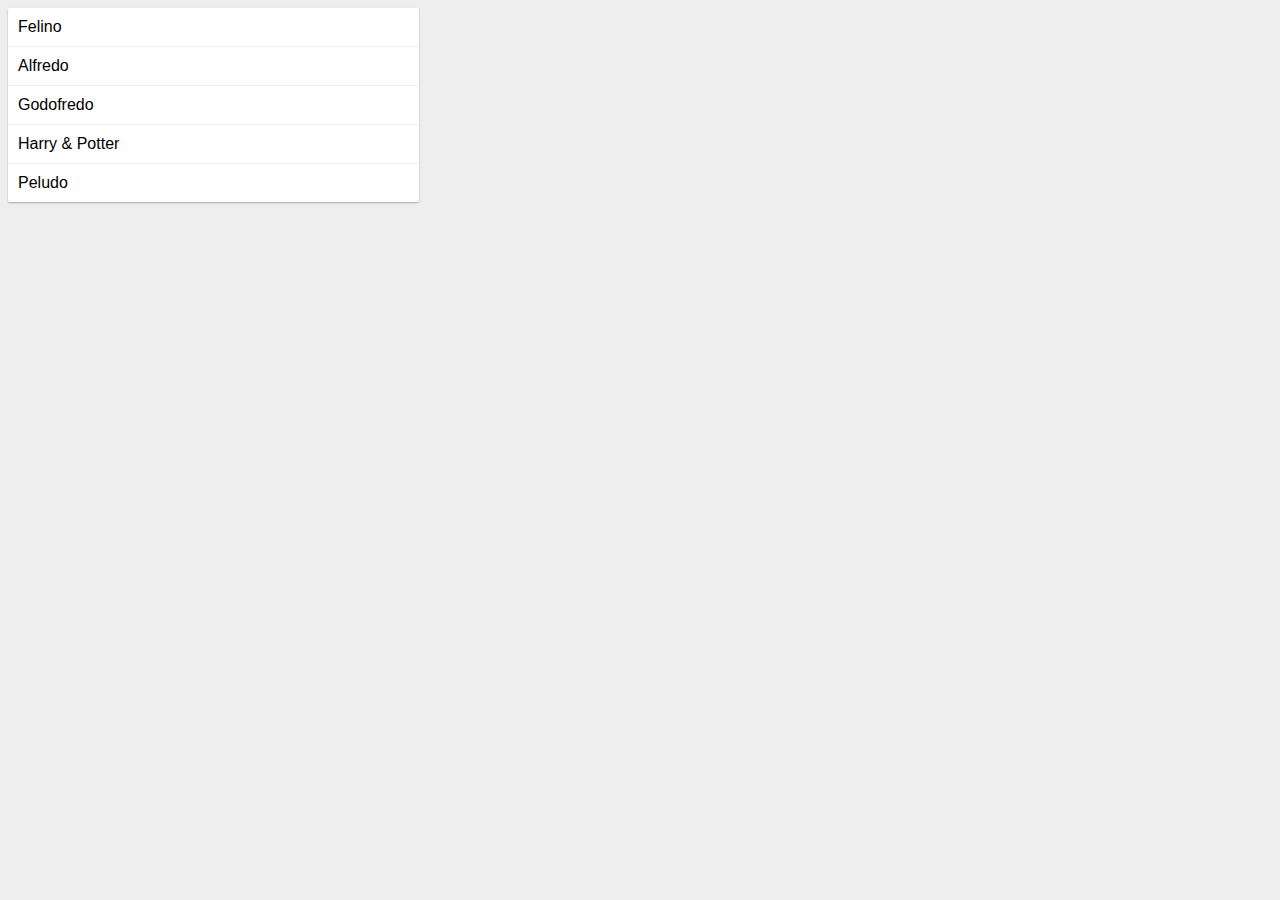
<file: index.html>
<!DOCTYPE html>
<html lang="en">
<head>
  <meta charset="UTF-8">
  <meta name="viewport" content="width=device-width, initial-scale=1.0">
  <meta http-equiv="X-UA-Compatible" content="ie=edge">
  <title>Cat Click</title>

  <link rel="stylesheet" href="app.css">

  <script src="main.js"></script>
</head>
<body>
  
</body>
</html>
</file>
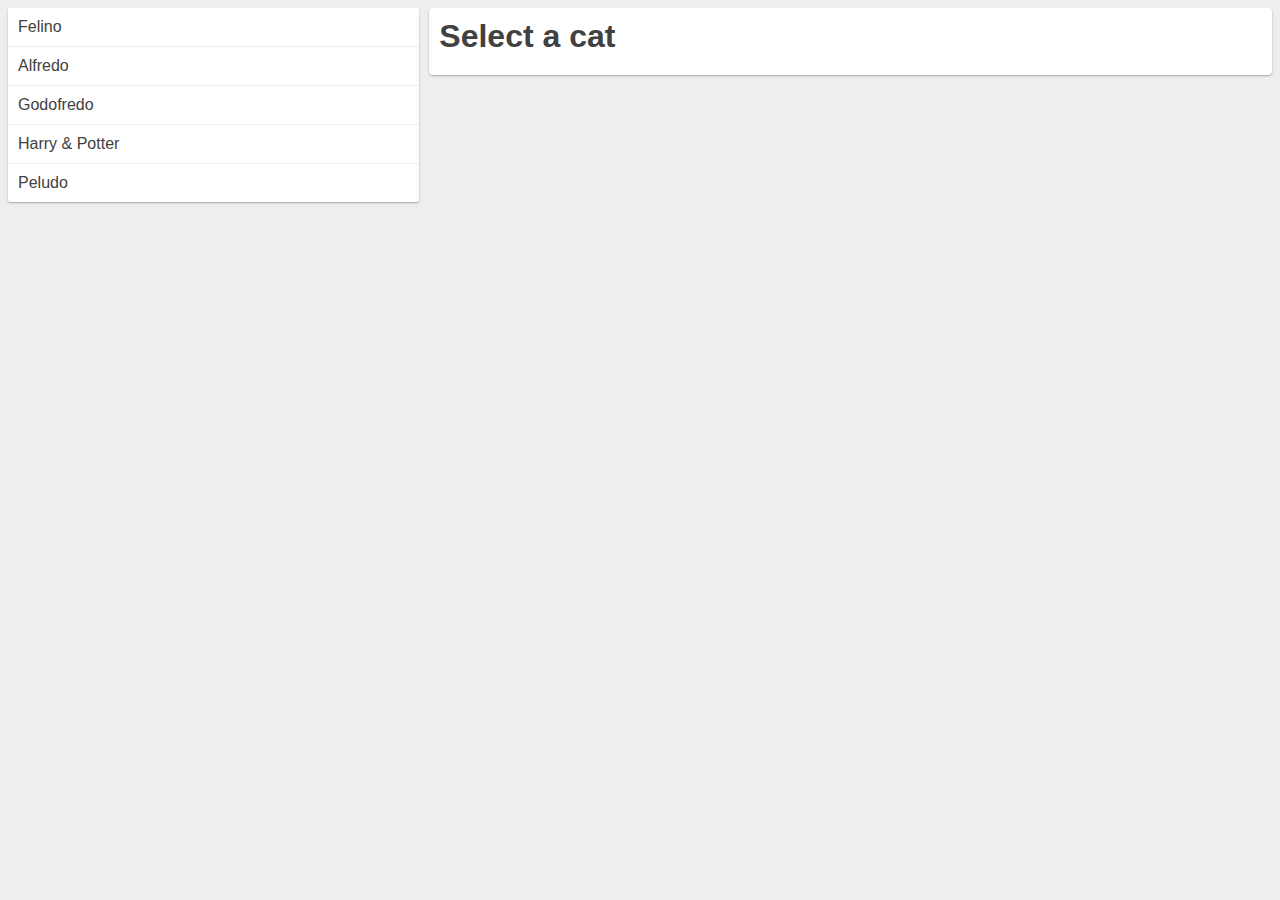
<file: click-cat/index.html>
<!DOCTYPE html>
<html lang="en">
<head>
  <meta charset="UTF-8">
  <meta name="viewport" content="width=device-width, initial-scale=1.0">
  <meta http-equiv="X-UA-Compatible" content="ie=edge">
  <title>Cat Click</title>

  <link rel="stylesheet" href="css/app.css">

  <script src="js/main.js"></script>
</head>
<body>
  <div id="app"></div>
</body>
</html>
</file>
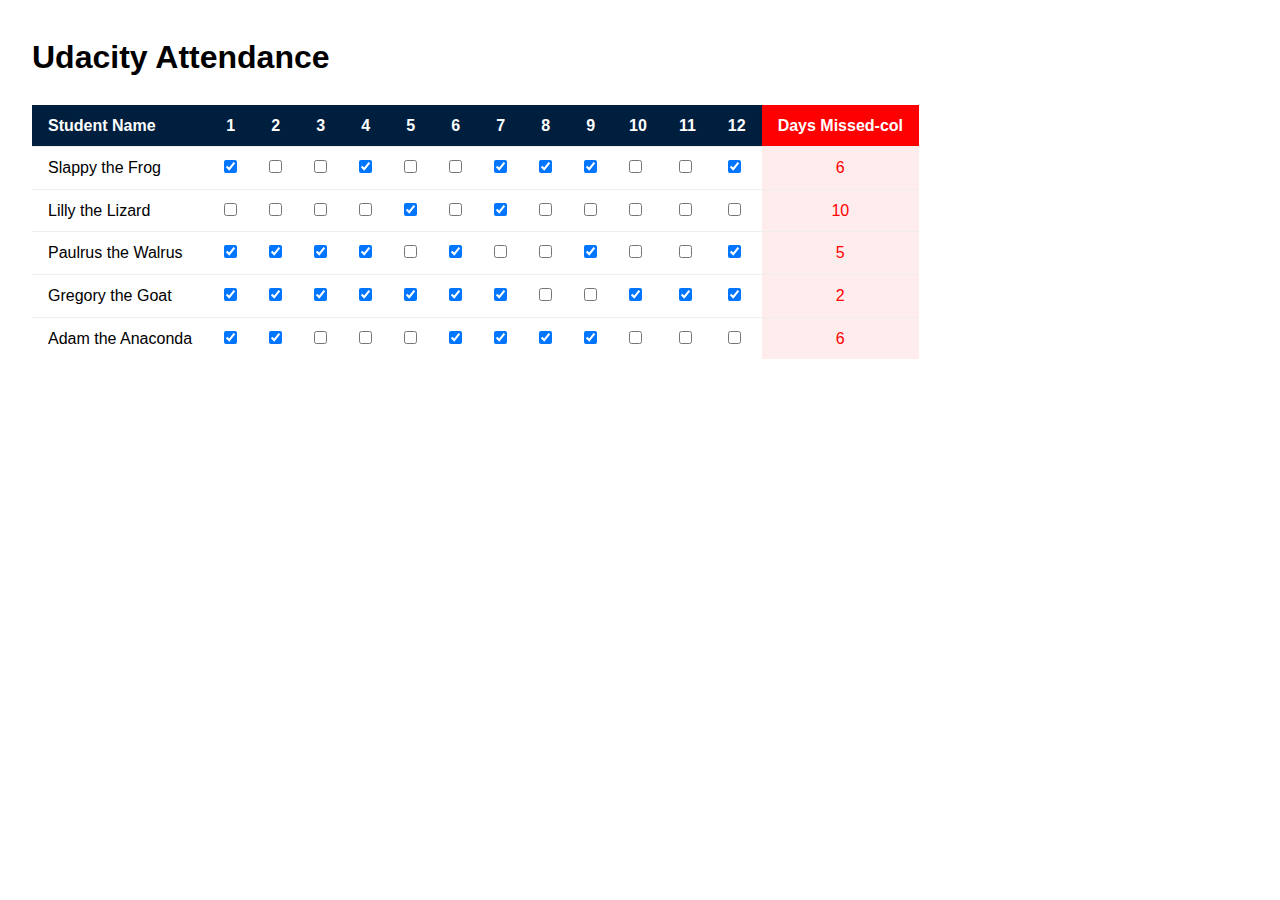
<file: udacity-school-attendance/index.html>
<!doctype html>
<html>
    <head>
        <meta charset="utf-8">
        <meta http-equiv="X-UA-Compatible" content="IE=edge">
        <title>Udacity Attendance App</title>
        <meta name="viewport" content="width=device-width, initial-scale=1">

        <link rel="stylesheet" href="css/normalize.css">
        <link rel="stylesheet" href="css/style.css">
    </head>
    <body>
        <h1>Udacity Attendance</h1>

        <table>
            <thead>
                <tr>
                    <th class="name-col">Student Name</th>
                    <th>1</th>
                    <th>2</th>
                    <th>3</th>
                    <th>4</th>
                    <th>5</th>
                    <th>6</th>
                    <th>7</th>
                    <th>8</th>
                    <th>9</th>
                    <th>10</th>
                    <th>11</th>
                    <th>12</th>
                    <th class="missed-col">Days Missed-col</th>
                </tr>
            </thead>
            <tbody class="students-list"></tbody>
        </table>

        <script src="https://ajax.googleapis.com/ajax/libs/jquery/2.1.3/jquery.min.js"></script>
        <script src="js/app.js"></script>
    </body>
</html>
</file>
<file: app.css>
*, *:after, *:before {
  box-sizing: border-box;
}

body {
  font-family: sans-serif;
  background-color: #eee;
  display: flex;
  justify-content: space-between;
  align-items: flex-start;
}

.card {
  display: block;
  padding: 10px;
  background-color: white;
  border-radius: 2px;
  box-shadow: 0 1px 2px 0 rgba(0,0,0,0.3);
}

.card > h1 {
  margin: 0;
  margin-bottom: 10px;
  padding-bottom: 5px;
  border-bottom: 2px dashed #ddd;
}

.cat-list {
  flex: 1;
  display: block;
  padding: 0;
  margin: 0;
  margin-right: 10px;
  background-color: white;
  border-radius: 2px;
  box-shadow: 0 1px 2px 0 rgba(0,0,0,0.3);
  list-style: none;
}

.cat-list > li {
  padding: 10px;
  border-bottom: 1px solid #eee;
  cursor: pointer;
  transition: .3s;
}

.cat-list > li:hover {
  background-color: #f0f0f0;
}

.cat-list > li:last-child {
  border-bottom: none;
}

.cat-details {
  flex: 2;
  display: block;
  padding: 10px;
  transition: .3s;
}

img {
  max-width: 100%;
  height: auto;
  cursor: pointer;
}

.hidden {
  visibility: hidden;
  opacity: 0;
}
</file>
<file: click-cat/css/app.css>
*, *:after, *:before {
  box-sizing: border-box;
}

body {
  font-family: sans-serif;
  background-color: #eee;
  color: #414141;
  display: flex;
  justify-content: space-between;
  align-items: flex-start;
}

.card {
  display: block;
  padding: 10px;
  background-color: white;
  border-radius: 4px;
  box-shadow: 0 1px 2px 0 rgba(0,0,0,0.3);
}

.card > h1 {
  margin: 0;
  margin-bottom: 10px;
}

.cat-list {
  flex: 1;
  display: block;
  padding: 0;
  margin: 0;
  margin-right: 10px;
  background-color: white;
  border-radius: 2px;
  box-shadow: 0 1px 2px 0 rgba(0,0,0,0.3);
  list-style: none;
}

.cat-list > li {
  padding: 10px;
  border-bottom: 1px solid #eee;
  cursor: pointer;
  transition: .3s;
}

.cat-list > li:hover {
  background-color: #f0f0f0;
}

.cat-list > li:last-child {
  border-bottom: none;
}

.cat-details {
  flex: 2;
  display: block;
  padding: 10px;
  transition: .3s;
}

img {
  max-width: 100%;
  height: auto;
  cursor: pointer;
  border-radius: 4px;
}

.hidden {
  display: none !important;
}

.edit-form {
  display: block;
  margin-top: 10px;
}

.form-control {
  display: block;
  height: 38px;
  width: 100%;
  padding: 8px 6px;
  margin-bottom: 6px;
  background-color: white;
  border-radius: 4px;
  border: 2px solid #ddd; 
  outline: none;
  transition: .3s;
}

.form-control:focus {
  border: 2px solid #5af;
}

.button {
  padding: 10px;
  border: none;
  color: white;
  background-color: #5af;
  border-radius: 4px;
  text-transform: uppercase;
  font-weight: bold;
  cursor: pointer;
}

.button + .button {
  margin-left: 10px;
}
</file>
<file: udacity-school-attendance/css/style.css>
body {
    line-height: 1.6;
    margin: 2em;
}

th {
    background-color: #001f3f;
    color: #fff;
    padding: 0.5em 1em;
}

td {
    border-top: 1px solid #eee;
    padding: 0.5em 1em;
}

input {
    cursor: pointer;
}

/* Column types */
th.missed-col {
    background-color: #f00;
}

td.missed-col {
    background-color: #ffecec;
    color: #f00;
    text-align: center;
}

.name-col {
    text-align: left;
}
</file>
